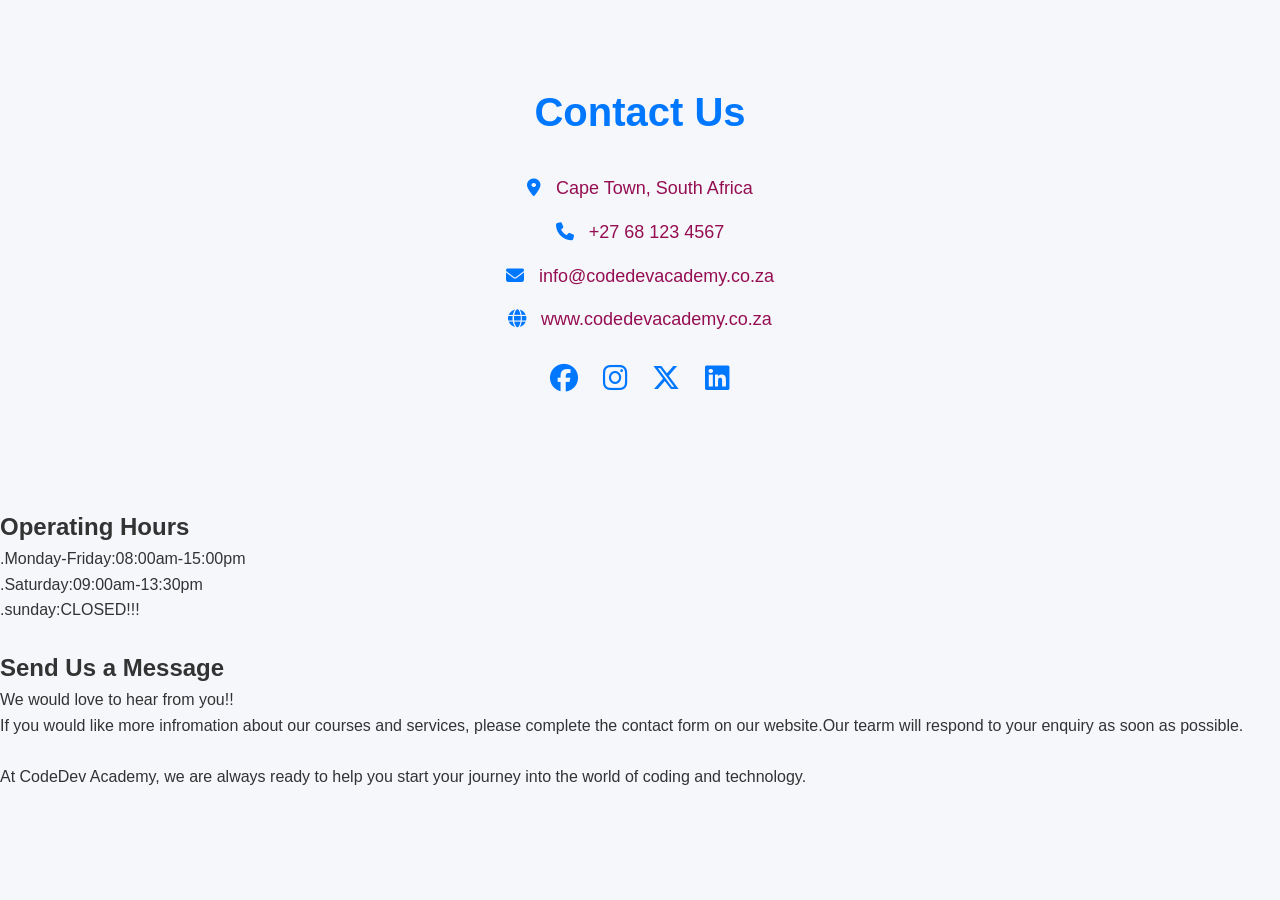
<file: codeDev/page4.html>
<!DOCTYPE html>
<html>
<head>
    <title>CodeDev Academy</title>

    <link rel="stylesheet" href="style.css">

    <link rel="stylesheet"
    href="https://cdnjs.cloudflare.com/ajax/libs/font-awesome/6.5.1/css/all.min.css">
</head>

<body>

<section class="contact">

    <h2>Contact Us</h2>

    <p>
        <i class="fa-solid fa-location-dot"></i>
        Cape Town, South Africa
    </p>

    <p>
        <i class="fa-solid fa-phone"></i>
        +27 68 123 4567
    </p>

    <p>
        <i class="fa-solid fa-envelope"></i>
        info@codedevacademy.co.za
    </p>

    <p>
        <i class="fa-solid fa-globe"></i>
        www.codedevacademy.co.za
    </p>

    <div class="social-icons">
        <i class="fa-brands fa-facebook"></i>
        <i class="fa-brands fa-instagram"></i>
        <i class="fa-brands fa-x-twitter"></i>
        <i class="fa-brands fa-linkedin"></i>
    </div>

</section>

</body>
</html><br>
<p>
    <h2>Operating Hours</h2>
    .Monday-Friday:08:00am-15:00pm<br>
    .Saturday:09:00am-13:30pm<br>
    .sunday:CLOSED!!!
</p>
<br>
<h2>Send Us a Message </h2>
We would love to hear from you!!<br>

If you would like more infromation about our courses and services, please complete the 
contact form on our website.Our tearm will respond to your enquiry as soon as possible.
<br><br>
At CodeDev Academy, we are always ready to help you start your journey into the world 
of coding and technology.
</file>
<file: codeDev/style.css>
h1{
    color: blue;
    font-size: 40px;
    text-align: center;
}

p{
    color: rgb(150, 14, 82);
    font-size: 18px;
}

.hero{
    background-color: #0077ff;
    color: white;
    padding: 50px;
    text-align: center;
}

/* RESET */

*{
    margin: 0;
    padding: 0;
    box-sizing: border-box;
    font-family: Arial, Helvetica, sans-serif;
}

/* BODY */

body{
    background-color: #f5f7fb;
    color: #333;
    line-height: 1.6;
}

/* NAVIGATION BAR */

nav{
    background-color: #0077ff;
    padding: 15px 40px;

    display: flex;
    justify-content: space-between;
    align-items: center;
}

nav h1{
    color: white;
    font-size: 28px;
}

nav ul{
    list-style: none;
    display: flex;
}

nav ul li{
    margin-left: 20px;
}

nav ul li a{
    color: white;
    text-decoration: none;
    font-size: 18px;
    transition: 0.3s;
}

nav ul li a:hover{
    color: #cce6ff;
}

/* HERO SECTION */

.hero{
    height: 90vh;

    background: linear-gradient(rgba(0,0,0,0.6),
    rgba(0,0,0,0.6)),
    url('coding.jpg');

    background-size: cover;
    background-position: center;

    display: flex;
    flex-direction: column;
    justify-content: center;
    align-items: center;

    text-align: center;
    color: white;
    padding: 20px;
}

.hero h1{
    font-size: 65px;
    margin-bottom: 20px;
}

.hero p{
    font-size: 22px;
    max-width: 800px;
    margin-bottom: 30px;
}

/* BUTTON */

.btn{
    background-color: #0077ff;
    color: white;
    padding: 15px 35px;

    text-decoration: none;
    border-radius: 30px;

    font-size: 18px;
    transition: 0.3s;
}

.btn:hover{
    background-color: #00bfff;
    transform: scale(1.05);
}

/* ABOUT SECTION */

.about{
    padding: 80px 10%;
    text-align: center;
}

.about h2{
    font-size: 40px;
    color: #0077ff;
    margin-bottom: 20px;
}

.about p{
    font-size: 18px;
    max-width: 900px;
    margin: auto;
}

/* SERVICES */

.services{
    padding: 80px 10%;
    background-color: white;
}

.services h2{
    text-align: center;
    font-size: 40px;
    color: #0077ff;
    margin-bottom: 50px;
}

.service-box{
    background-color: #f0f4ff;
    padding: 30px;
    margin-bottom: 20px;

    border-radius: 15px;
    transition: 0.3s;
}

.service-box:hover{
    transform: translateY(-5px);
}

.service-box h3{
    margin-bottom: 15px;
    color: #0077ff;
}

/* CONTACT SECTION */

.contact{
    padding: 80px 10%;
    text-align: center;
}

.contact h2{
    font-size: 40px;
    color: #0077ff;
    margin-bottom: 30px;
}

.contact p{
    margin-bottom: 15px;
    font-size: 18px;
}

.contact i{
    color: #0077ff;
    margin-right: 10px;
}

/* SOCIAL ICONS */

.social-icons{
    margin-top: 20px;
}

.social-icons i{
    font-size: 28px;
    margin: 10px;
    cursor: pointer;
    transition: 0.3s;
}

.social-icons i:hover{
    color: #00bfff;
    transform: scale(1.2);
}

/* SIGN UP FORM */

.form-container{
    width: 400px;
    margin: 60px auto;
    background-color: white;
    padding: 40px;

    border-radius: 15px;
    box-shadow: 0 5px 20px rgba(0,0,0,0.1);
}

.form-container h2{
    text-align: center;
    color: #0077ff;
    margin-bottom: 30px;
}

input{
    width: 100%;
    padding: 12px;
    margin-bottom: 20px;

    border: 1px solid #ccc;
    border-radius: 8px;
}

button{
    width: 100%;
    padding: 12px;

    border: none;
    background-color: #0077ff;
    color: white;

    font-size: 18px;
    border-radius: 8px;

    cursor: pointer;
    transition: 0.3s;
}

button:hover{
    background-color: #00bfff;
}

/* FOOTER */

footer{
    background-color: #0077ff;
    color: white;

    text-align: center;
    padding: 20px;
    margin-top: 50px;
}

/* RESPONSIVE DESIGN */

@media screen and (max-width:768px) {

    .course-container {
        flex-direction: column;
        align-items: center;
    }

    nav{
        flex-direction: column;
    }

    nav ul{
        margin-top: 15px;
        flex-direction: column;
        text-align: center;
    }

    nav ul li{
        margin: 10px 0;
    }

    .hero h1{
        font-size: 40px;
    }

    .hero p{
        font-size: 18px;
    }

    .form-container{
        width: 90%;
    }
/* COURSES SECTION */

.courses{
    padding: 80px 5%;
    background-color: #f5f7fb;
    text-align: center;
    flex-direction: column;
}

.courses h2{
    font-size: 42px;
    color: #0077ff;
    margin-bottom: 50px;
}

/* CARD CONTAINER */

.course-container{
    display: flex;
    justify-content: center;
    flex-direction: column;
     flex-wrap: wrap;
    gap: 30px;
}

/* INDIVIDUAL CARD */

.course-card{
    flex: 1 1 300px;
    max-width: 350px;

    background: white;

    padding: 40px 25px;

    border-radius: 20px;

    box-shadow: 0 5px 20px rgba(0,0,0,0.1);

    transition: 0.3s;
}

.course-card img {
width: 80px;
height: 80px;
object-fit: contain;
}

}

/* HOVER EFFECT */

.course-card:hover{
    transform: translateY(-10px);
    box-shadow: 0 10px 25px rgba(0,0,0,0.2);
}

/* ICONS */

.course-card i{
    font-size: 65px;
    margin-bottom: 20px;
}

/* INDIVIDUAL ICON COLORS */

.fa-html5{
    color: #e44d26;
}

.fa-css3-alt{
    color: #264de4;
}

.fa-js{
    color: #f0db4f;
}

/* TEXT */

.course-card h3{
    margin-bottom: 15px;
    font-size: 28px;
}

.course-card p{
    font-size: 17px;
    color: #555;
}
.testimonials{
    padding: 80px 10%;
    text-align: center;
    background-color: white;
}

.testimonials h2{
    font-size: 40px;
    color: #ff0080;
    margin-bottom: 40px;
}

.testimonial-box{
    max-width: 700px;
    margin: auto;

    background-color: #f0f4ff;
    padding: 40px;

    border-radius: 15px;
}

.testimonial-box p{
    font-size: 20px;
    margin-bottom: 20px;
}

html{
    scroll-behavior: smooth;
}
</file>
